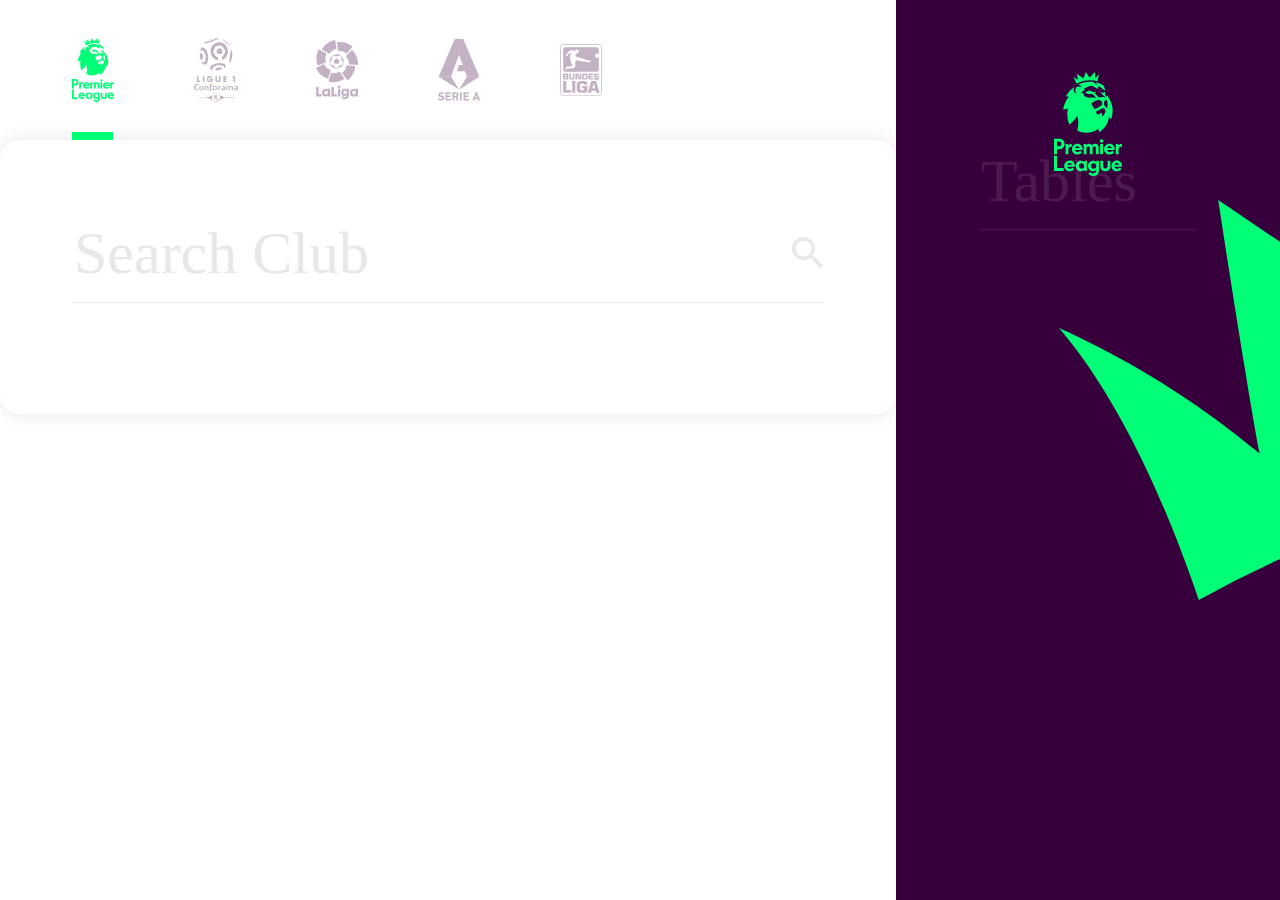
<file: www/index.html>
<!DOCTYPE html>
<html lang="fr">
<head>
	<meta charset="UTF-8">
	<title>Premier League</title>
	<meta name="viewport" content="width=device-width, initial-scale=1.0, maximum-scale=1.0">

	<link rel="stylesheet" type="text/CSS" href="css/libs/reset.css">
	<link rel="stylesheet" type="text/CSS" href="css/page1.css">
	<link rel="stylesheet" type="text/CSS" href="css/page2.css">
</head>
<body>

	<div class="page2">
		
		<section>
			<img class="cross" src="images/cross.svg" alt="croix">
		</section>
		<section>
			<div class="wrap1">
				<header>
				
					
					
				</header>
				<form action="">
					<input type="text" placeholder="Search Player" name="search" class="search_club">
					<input class="button" type="button" name="send">
				</form>

				<div class="ranks_container">
						<div class="ranks_header">
							<div class="picto">
								<p>#</p>
							</div>
							<div class="name">
								<p>Name</p>
							</div>
							<div class="nationality">
								<p>Nationality</p>
							</div>
							<div class="birth">
								<p>Date of birth</p>
							</div>
							<div class="position">
								<p>Position</p>
							</div>
						</div>
						
				
				</div>

			</div>
		</section>
	
	</div>

	<div class="page1">
		
		<section>
		<nav>
			<div class="wrap">
				<div class="img_container">
					
					<svg xmlns="http://www.w3.org/2000/svg" width="42" height="64" viewBox="0 0 42 64">
					    <path fill-rule="evenodd" d="M13.872 7.157a17.614 17.614 0 0 1 8.466-2.143c1.602 0 3.158.212 4.632.607.137-1.363.448-3.059 1.097-4.288-1.499 1.11-2.392 2.314-2.51 2.466-.034-.31-.172-2.363-.272-3.799-.605.631-2.938 3.127-3.346 3.538A473.63 473.63 0 0 1 19.65.006s-1.08 3.016-1.392 3.939c-.766-.504-3.092-2.055-4.094-2.724.194 1.277.533 3.332.624 3.76-.2-.147-1.306-1.102-3.026-1.86.943 1.082 1.655 2.72 2.109 4.036zm15.83 20.193c.066-1.275-.283-2.355-.283-2.355-.527.59-1.836 1.154-2.58 1.31-.377-.696-1.122-2.028-1.122-2.028 1.352-.043 3.57-1.874 3.57-1.874l1.645-.039c.72.818.89 1.694.89 1.694-.36 1.762-1.38 2.88-2.12 3.292zm-4.888-4.716c-.944-1.696-1.805-3.268-1.805-3.268s2.551-2.037 4.658-2.343c1.049.782 2.032 1.085 2.032 1.085l.003 2.115c-.787.62-3.23 2.633-4.888 2.41zm7.683-5.526c.764 1.737.924 3.851.093 5.289-.439-.96-1.024-1.487-1.617-2.123l-.01-2.123s.704-.374 1.534-1.043zm1.47 10.482l1.354 1.442c2.091-5.956.465-10.694-2.517-14.788l-.13.966-1.295-1.347s.24-.114.481-.392c.015-.11-.081-.776-.619-1.21-.522.127-.906.413-1.11.694-.715-.616-1.514-.853-1.514-.853.142.105.983 1.23 1.077 1.552.77.614 1.767 1.333 2.457 2.195-.545-.608-3.2-.756-4.422-.114 0 0-1.199-1.355-2.304-2.3-.23-.827.531-1.51.531-1.51s-.767-.02-1.502.667c-1.107-.786-2.504-1.164-2.504-1.164-1.549.23-2.61 1.277-2.61 1.277.378.227.86.5 1.272.655.862.323 1.648.223 2.176.22.422-.003 1.021.117 1.021.117s1.044.748 2.553 2.423c-2.295-.886-4.734.127-6.43-.689-1.978-.952-1.841-2.472-1.841-2.472s-1.346-.184-1.357-.207c0 0 .986-1.253 2.505-1.702l-.768-.628c.881-.735 2.502-1.669 5.022-2.016 0 0 1.127.401 3.422 1.993.397-.513.491-1.581.491-1.581 1.153.399 3.567 2.068 4.528 3.101-.507-1.17-.89-1.91-1.012-3.141-.593-.56-2.008-1.72-4.974-2.414.457.956.42 1.747.42 1.747-.546-.671-1.715-1.75-2.51-2.057a17.775 17.775 0 0 0-1.521-.065c-2.739 0-5.327.635-7.607 1.762h.002c1.207.066 2.013 1.04 2.288 1.815-.924-.694-2.371-1.002-3.231-.106-.86.888-.761 2.602.062 3.99-1.939-.944-1.93-3.423-1.268-4.428l-.003.002a16.268 16.268 0 0 0-5.213 5.948h.001l1.777.274c-2.017 2.215-3.41 6.159-3.41 8.017l2.844-.846c-.51 1.628-.663 7.16 1.046 9.918 0 0 2.238-1.475 4.767-5.239 1.08 3.374.577 6.191.01 8.972 4.567 2.483 9.884 1.088 12.982-1.063l.558 2.103c3.65-2.309 5.637-5.62 6.024-9.518zM16.97 59.41c-.95 0-1.663-.726-1.663-1.639 0-.96.712-1.662 1.663-1.662.928 0 1.64.702 1.64 1.662a1.62 1.62 0 0 1-1.64 1.64zm1.617-3.957c-.38-.585-1.022-.913-1.973-.913-1.687 0-3.161 1.475-3.161 3.231 0 1.78 1.474 3.301 3.161 3.301.88 0 1.592-.398 1.973-.96l.19.796h1.545v-6.275h-1.545l-.19.82zm5.895 3.957c-.927 0-1.664-.726-1.664-1.639 0-.96.737-1.662 1.664-1.662.927 0 1.663.702 1.663 1.662a1.64 1.64 0 0 1-1.663 1.64zm1.568-3.98c-.38-.539-1.045-.89-1.782-.89-1.807 0-3.28 1.404-3.28 3.231 0 1.85 1.426 3.301 3.232 3.301.69 0 1.308-.21 1.83-.749v.445c0 .936-.57 1.57-1.878 1.57-.831 0-1.473-.4-1.948-.844l-.975 1.334c.76.726 1.711 1.171 3.043 1.171.974 0 1.782-.327 2.376-.772.785-.609 1.117-1.428 1.117-2.6v-5.993H26.24l-.19.796zm-3.969-8.523v3.7h1.759V46.93c0-.702.357-1.124 1.046-1.124.594 0 .974.422.974 1.101h.001v3.7h1.76v-4.004c0-1.428-.928-2.435-2.283-2.435-.475 0-1.236.07-1.854.937l-.047.07-.048-.07c-.428-.633-1.046-.937-1.783-.937-1.188 0-1.569.983-1.569.983l-.19-.82h-1.545v6.275h1.759v-3.676c0-.702.356-1.124 1.046-1.124.594 0 .974.422.974 1.101zm6.418 3.7h1.758v-6.276H28.5v6.275zm.903-7.118c.618 0 1.093-.469 1.093-1.054 0-.61-.475-1.077-1.093-1.077s-1.094.468-1.094 1.077c0 .585.476 1.054 1.094 1.054zm7.915 13.603c.142-.679.76-1.1 1.497-1.1.713 0 1.307.445 1.45 1.1h-2.947zm4.683.655c0-2.13-1.593-3.278-3.138-3.278-2.068 0-3.375 1.57-3.375 3.326 0 1.943 1.449 3.277 3.422 3.277 1.07 0 2.068-.421 2.757-1.194l-1.069-1.077a2.261 2.261 0 0 1-1.712.726c-.784 0-1.426-.469-1.592-1.17h4.659c.048-.235.048-.446.048-.61zm-8.89.117c0 1.007-.571 1.546-1.355 1.546-.855 0-1.355-.469-1.355-1.546v-3.23h-1.758v3.348c0 2.341 1.71 3.09 3.113 3.09 1.379 0 3.114-.749 3.114-3.09v-3.349H33.11v3.231zM12.93 46.791c.142-.679.76-1.1 1.497-1.1.714 0 1.308.445 1.45 1.1H12.93zm4.683.656c0-2.131-1.593-3.278-3.138-3.278-2.068 0-3.375 1.569-3.375 3.325 0 1.943 1.45 3.277 3.422 3.277 1.07 0 2.069-.421 2.758-1.194L16.21 48.5a2.259 2.259 0 0 1-1.711.727c-.784 0-1.426-.47-1.592-1.172h4.658c.048-.234.048-.445.048-.608zM1.877 42.834h1.094c.951 0 1.64.491 1.64 1.429 0 .936-.689 1.451-1.64 1.451H1.877v-2.88zm0 4.66h1.189c2.02 0 3.494-1.195 3.494-3.231 0-2.014-1.498-3.185-3.494-3.185H0v9.53h1.877v-3.114zm38.031-.048c0-1.006.594-1.522 1.45-1.522.214 0 .403.024.618.07v-1.662a1.837 1.837 0 0 0-.5-.07c-.76 0-1.33.398-1.616.984l-.19-.914h-1.521v6.275h1.76v-3.16zm-38.03 4.168H0v9.295h5.966v-1.756H1.877v-7.539zm33.846-4.823h-2.947c.143-.679.76-1.1 1.497-1.1.713 0 1.308.445 1.45 1.1zm-4.777.703c0 1.943 1.45 3.277 3.423 3.277 1.069 0 2.067-.421 2.757-1.194l-1.07-1.077a2.26 2.26 0 0 1-1.711.727c-.784 0-1.426-.47-1.593-1.172h4.66c.047-.234.047-.445.047-.608 0-2.131-1.593-3.278-3.138-3.278-2.068 0-3.375 1.569-3.375 3.325zm-22.771 9.6c.143-.68.76-1.101 1.497-1.101.714 0 1.308.445 1.45 1.1H8.176zM9.72 54.47c-2.067 0-3.374 1.57-3.374 3.326 0 1.943 1.45 3.277 3.423 3.277 1.07 0 2.067-.421 2.756-1.194l-1.069-1.077a2.263 2.263 0 0 1-1.711.726c-.784 0-1.426-.469-1.593-1.17h4.66c.046-.235.046-.446.046-.61 0-2.13-1.592-3.278-3.138-3.278zm-.807-7.024c0-1.006.594-1.522 1.45-1.522.215 0 .403.024.618.07v-1.662a1.834 1.834 0 0 0-.499-.07c-.761 0-1.331.398-1.616.984l-.19-.914H7.153v6.275h1.76v-3.16z"/>
					</svg>

				</div>
				<div class="img_container">
					<svg xmlns="http://www.w3.org/2000/svg" width="44" height="64" viewBox="0 0 44 64">
					    <path fill-rule="evenodd" d="M4.633 52.19l.055-.013-.319-.797-.041.007c-.21.049-.425.076-.64.085a1.943 1.943 0 0 1-2.191-2.113 2.062 2.062 0 0 1 2.026-2.394 3.74 3.74 0 0 1 1.654.35l.054.028v-.996l-.016-.004a5.83 5.83 0 0 0-1.892-.237 3.537 3.537 0 0 0-2.534 1 3.108 3.108 0 0 0-.782 2.28 2.944 2.944 0 0 0 .868 2.12 3.563 3.563 0 0 0 2.61.819c.386-.01.77-.058 1.148-.135zm23.856-1.413c.155-.241.534-.337 1.304-.337 0 0 .195.006.263.006v.103c.027.229-.005.463-.094.677a.516.516 0 0 1-.238.22c-.187.095-.396.139-.604.126a.857.857 0 0 1-.592-.213.474.474 0 0 1-.039-.582zm-.427 1.42c.542.177 1.119.226 1.685.144.264-.03 1.136-.182 1.328-.85.071-.625.097-1.255.077-1.884v-.086a1.159 1.159 0 0 0-.722-1.243 2.632 2.632 0 0 0-1.11-.197 5.678 5.678 0 0 0-1.596.227l-.042.013.118.807.062-.023c.4-.176.832-.269 1.268-.278.66 0 .926.238.926.817l-.006.098a4.997 4.997 0 0 0-2.002.18 1.157 1.157 0 0 0-.816 1.086c.015.527.34.993.83 1.189zm14.83-1.648c.027.229-.005.463-.094.677a.516.516 0 0 1-.238.22c-.187.095-.396.139-.604.126a.853.853 0 0 1-.592-.213.474.474 0 0 1-.04-.582c.157-.241.538-.337 1.303-.337 0 0 .197.006.265.006v.103zm.372-2.271a2.632 2.632 0 0 0-1.11-.197 5.73 5.73 0 0 0-1.595.227l-.041.013.118.807.06-.023a3.353 3.353 0 0 1 1.268-.278c.66 0 .928.238.928.817 0 0-.003.057-.007.098a4.978 4.978 0 0 0-1.997.18 1.155 1.155 0 0 0-.822 1.086c.014.527.34.993.83 1.189.544.176 1.12.226 1.687.144.264-.03 1.136-.182 1.328-.85.071-.625.097-1.255.077-1.884v-.086a1.161 1.161 0 0 0-.724-1.243zm-7.359.34a1.605 1.605 0 0 0-1.272-.527h-.685a1.574 1.574 0 0 0-1.672 1.752l-.002.249c0 1.075 0 1.329-.049 2.087l-.003.055h1.233l-.008-.317-.025-.868-.021-.852v-.1a1.58 1.58 0 0 1 .127-.803.91.91 0 0 1 1.508 0c.112.252.155.53.125.804v.1l-.016.851-.032.868-.01.317h1.212l-.012-.282-.01-.739v-.682l.01-.759c.009-.144.045-.283.106-.414a.845.845 0 0 1 .212-.287.813.813 0 0 1 .547-.194.759.759 0 0 1 .746.509c.059.29.078.585.055.88 0 .649-.009 1.09-.057 1.707l-.02.205-.003.056h1.247l-.015-.236-.013-.791.003-.225v-.287l.02-.86a1.527 1.527 0 0 0-.617-1.454 2.021 2.021 0 0 0-1.13-.3 2.036 2.036 0 0 0-1.479.536zm-22.518 2.43l-.03.868-.01.318h1.213l-.016-.284c.004.01-.006-.736-.006-.736v-.685l.01-.685a1.573 1.573 0 0 0-1.67-1.754h-.69a1.572 1.572 0 0 0-1.668 1.752l-.003.248c0 1.077 0 1.332-.05 2.09l-.005.054h1.242l-.014-.318-.028-.868-.019-.85v-.1a1.56 1.56 0 0 1 .128-.803.907.907 0 0 1 1.506 0c.113.25.157.53.128.803v.1l-.018.85zM20.8 48.8c.66 0 1.07.527 1.07 1.373 0 .863-.424 1.423-1.08 1.423-.675 0-1.112-.54-1.112-1.373 0-.877.427-1.423 1.122-1.423zm-.393 3.556c.108.006.218.004.326-.008a2.109 2.109 0 0 0 2.326-2.168 2.048 2.048 0 0 0-2.278-2.132 2.11 2.11 0 0 0-2.29 1.913c-.007.079-.01.158-.007.237a2.044 2.044 0 0 0 1.923 2.158zM17.64 46.92a2.37 2.37 0 0 1 .803.105l.053.015.114-.796-.039-.015a4.903 4.903 0 0 0-1.09-.143 1.591 1.591 0 0 0-1.711 1.724l-.004.755.011 1.453-.021 1.792-.019 1.083v.248h1.203v-.253l-.029-1.052-.01-1.157v-.934s.01-.672.01-.856h1.176l.118-.801H16.92v-.275c.025-.592.268-.893.72-.893zm7.545 3.143v-.216c.018-.432.167-.948.768-.948.199.002.394.035.58.102l.061.036.126-.813-.044-.01a3.563 3.563 0 0 0-.886-.126c-1.24 0-1.74.51-1.74 1.759v.097c0 .756-.023 1.587-.05 2.023l-.012.267h1.241l-.022-.245a18.721 18.721 0 0 1-.029-1.107v-.21l.007-.609zm-16.683.11c0 .864-.425 1.424-1.078 1.424-.676 0-1.117-.54-1.117-1.373 0-.877.431-1.423 1.128-1.423.654 0 1.067.527 1.067 1.373zM7.415 48.05a2.105 2.105 0 0 0-2.286 1.907c-.006.081-.009.162-.006.243a2.039 2.039 0 0 0 2.244 2.15 2.11 2.11 0 0 0 2.317-1.88c.01-.096.013-.192.01-.288a2.05 2.05 0 0 0-2.28-2.132zm32.046-4.073h1.53v-5.83h-2.369v1.25h.839v4.58zm-6.66-1.295H30.91v-.975h1.751v-1.29h-1.75v-.945h1.857v-1.324h-3.384v5.83H32.8V42.68zm-6.245-.805v-3.73h-1.541v3.656a.934.934 0 0 1-1.04.971.945.945 0 0 1-1.052-1.05v-3.576H21.4v3.896c0 1.43 1.257 2.1 2.543 2.1 1.702 0 2.613-.935 2.613-2.267zm-10.028 2.292a2.825 2.825 0 0 0 2.407-3.192v-.318H16.01v1.218h1.338a1.299 1.299 0 0 1-1.296 1.035c-1.13 0-1.586-.792-1.586-1.78 0-1.06.451-1.87 1.45-1.87.59-.015 1.14.294 1.432.805l1.223-.669a2.839 2.839 0 0 0-2.638-1.462l-.096.001a3.04 3.04 0 0 0-2.941 3.136c-.003.063-.004.127-.003.19a2.989 2.989 0 0 0 3.052 2.926c.195.013.39.006.582-.02zm-7.671-.193h1.524v-5.828H8.857v5.828zm-2.46-1.322h-1.85v-4.506H3.024v5.83h3.373v-1.324zm17.716 18.438a.617.617 0 0 0-.619.619v.005c.002.34.277.613.619.612h.002a.62.62 0 0 0 .618-.62.62.62 0 0 0-.62-.616zm-1.807-1.875a7.75 7.75 0 0 0 .492-.974c.202-.402.28-.854.227-1.301-.012-.04-.066-.059-.099-.064-.17-.044-.157.433-.751 1.06a.556.556 0 0 0 .11-.321.569.569 0 0 0-.574-.568.57.57 0 1 0 0 1.14h.004a.573.573 0 0 0 .217-.045c-.129.118-.247.247-.397.34-1.026-.963-2.052-1.634-2.192-1.525-.112.092.043.178.213.387.543.566.906 1.28 1.045 2.05-.049.75-.3 1.474-.724 2.096a.105.105 0 0 0 .065.116c.122.03.251-.069.405-.205.12-.106.254-.22.396-.365.421-.445.84-.977.84-.977s-.004-.048.456.532c.173.225.325.466.455.719.415.764.334 1.151.465 1.151a.137.137 0 0 0 .103-.07c.166-.397.207-.836.12-1.258a5.075 5.075 0 0 0-.876-1.918zm3.788.302a4.078 4.078 0 0 1-4.078 4.073 4.077 4.077 0 0 1-4.085-4.068 4.076 4.076 0 0 1 4.077-4.074 4.076 4.076 0 0 1 4.086 4.067v.002zm-.741-2.999c-.007-.005-.01-.013-.017-.017l-.01-.014-.01-.007a4.468 4.468 0 0 0-2.248-1.316c-.05-.013-.094-.026-.144-.037l-.016-.004a4.68 4.68 0 0 0-.66-.08c-.077-.005-.152-.005-.232-.005-.08 0-.16 0-.24.005l-.077.007c-.055.003-.1.006-.155.011-.032.005-.06.008-.093.011-.049.005-.094.015-.135.022-.04.003-.072.01-.1.016a2.125 2.125 0 0 0-.233.046 3.5 3.5 0 0 1-.122.03c-.032.012-.067.02-.102.03l-.113.034c-.035.01-.07.024-.101.031-.036.018-.075.03-.111.043-.035.012-.071.028-.1.038-.039.014-.072.031-.112.049a2.012 2.012 0 0 0-.097.043c-.035.016-.074.032-.106.05-.029.016-.065.03-.096.047-.036.019-.065.036-.1.057a.634.634 0 0 0-.097.056c-.032.016-.06.036-.097.06-.031.016-.06.036-.092.055a.623.623 0 0 1-.094.064 1.492 1.492 0 0 1-.083.064.816.816 0 0 0-.094.068c-.032.024-.057.046-.087.07a.957.957 0 0 0-.085.072.569.569 0 0 0-.082.072c-.032.025-.059.05-.086.076-.024.027-.05.046-.075.072-.029.028-.057.06-.083.088l-.061.06-.003.005c-.068.073-.126.145-.188.222-.633.678-2.891 2.677-7.63 2.677H3.023v.293h7.865s5.216-.092 7.788 2.829c.007.01.014.017.022.026 0 .005.007.009.01.012l.006.007a4.479 4.479 0 0 0 2.1 1.278.252.252 0 0 0 .058.017.95.95 0 0 0 .094.025c.05.01.093.024.142.031l.015.005c.22.045.44.07.663.08a3.636 3.636 0 0 0 .543-.006l.158-.01.094-.012c.048-.007.097-.01.138-.02.036-.006.067-.01.1-.018.04-.007.083-.012.128-.024.034-.004.067-.016.097-.021a2.278 2.278 0 0 0 .22-.06c.043-.011.083-.02.128-.035.027-.012.065-.018.096-.034.037-.014.077-.025.12-.04.027-.014.06-.025.092-.039.039-.015.077-.027.113-.046.029-.015.06-.027.094-.044.033-.02.073-.035.11-.053.03-.013.06-.028.088-.044.037-.02.076-.038.11-.061.028-.017.062-.031.087-.05a3.062 3.062 0 0 0 .19-.12c.035-.02.068-.044.1-.065.028-.018.055-.04.08-.058a2.751 2.751 0 0 0 .177-.139c.029-.025.063-.052.1-.078.02-.024.046-.042.07-.061.03-.031.062-.061.098-.092.021-.022.042-.04.06-.062.036-.033.07-.071.103-.1a.583.583 0 0 1 .047-.05v-.004c.065-.072.133-.146.191-.222.634-.678 2.891-2.678 7.627-2.678h7.865v-.294h-7.865s-5.227.093-7.791-2.834zm2.329-26.155c-.125-.796-1.66-1.214-3.417-.934-1.762.28-3.088 1.156-2.956 1.952.126.798 1.653 1.213 3.42.932 1.763-.28 3.086-1.156 2.953-1.95zm-11.614-.167c.258 1.013 1.197 1.743 3.066 2.124a6.639 6.639 0 0 1-.798-2.43 23.478 23.478 0 0 1 5.625-2.807c2 .188 3.987.507 5.946.956.12.855.095 1.723-.07 2.571 1.576-1.038 2.13-1.994 1.84-3.181-.373-1.528-3.914-2.847-8.035-2.22-4.508.687-8.15 2.752-7.574 4.987zm19.547-5.056c.627.037 2.106-3.286 2.557-6.404a13.37 13.37 0 0 0-.659-7.06c-.368-.126-1.123 2.915-1.647 6.635-.52 3.716-.637 6.805-.25 6.829zM17.423 3.712c4.019-1.376 7.154-2.827 7.01-3.241a6.442 6.442 0 0 0-3.5-.38c.374.055.737.177 1.071.359l-4.252 1.907-5.086 1.329a1.112 1.112 0 0 1-.638-.35C10.71 4.342 9.87 5.244 9.893 5.46c.048.433 3.516-.368 7.53-1.748zM16.429.99a17.287 17.287 0 0 0-3.095 1.464A17.161 17.161 0 0 0 19.17.29c-.933.15-1.85.384-2.741.698zm15.68 3.932a41.808 41.808 0 0 0 4.016 3.44 14.36 14.36 0 0 0-3.415-4.225 15.697 15.697 0 0 0-3.169-2.184 6.302 6.302 0 0 0-1.402-.628c-.024.097 1.782 1.633 3.97 3.597zm-15.467 9.483a9.066 9.066 0 0 0 7.685 8.097s-.074-.866-.18-1.728c-.097-.856-.216-1.702-.216-1.702l-1.028.108a18.674 18.674 0 0 1-2.112-2.44 16.025 16.025 0 0 1-1.469-2.643s.438-1.55 1.013-2.98c.592-1.45 1.319-2.78 1.319-2.78a27.97 27.97 0 0 1 2.814-.491c1.529-.174 3.108-.187 3.108-.187.709.719 1.364 1.49 1.955 2.309a23.332 23.332 0 0 1 1.633 2.777c-.155.976-.415 1.931-.777 2.85a19.053 19.053 0 0 1-1.562 2.91l-.928.15s.126.816.186 1.653c.07.88.11 1.75.11 1.75a9.054 9.054 0 0 0 5.646-9.621c-.423-4.893-4.74-8.52-9.644-8.106-4.873.705-8.252 5.213-7.553 10.074zm11.784-1.374a2.991 2.991 0 0 0-3.293-2.653 2.96 2.96 0 0 0-2.613 3.225 2.965 2.965 0 0 0 3.239 2.66 2.962 2.962 0 0 0 2.667-3.232zM7.772 21.712c.904-.108 1.463-1.625 1.252-3.394-.212-1.767-1.12-3.11-2.024-3.001-.904.11-1.467 1.626-1.25 3.392.212 1.768 1.115 3.115 2.022 3.003zm3.93-4.284a28.65 28.65 0 0 1-.693 6.417 7.369 7.369 0 0 1-3.52.196c1.004 2.172 2.303 2.743 3.707 2.588 2.299-.257 3.28-4.839 2.846-9.024-.47-4.525-3.153-8.377-5.452-8.12-1.2.133-2.091 1.62-2.66 3.432a12.077 12.077 0 0 1 2.766-1.026 18.782 18.782 0 0 1 3.007 5.537z" />
					</svg>
				</div>
				<div class="img_container">
					<svg id="Calque_1" data-name="Calque 1" xmlns="http://www.w3.org/2000/svg" viewBox="0 0 830 1167.99"><title>la_liga</title><path class="cls-1" d="M372.22,0H375c1.54,1.34,3,2.9,3.14,5.06Q393.35,87,408.62,168.92c.89,2.75-.69,6-3.69,6.39a192.82,192.82,0,0,0-59,20.69,190.32,190.32,0,0,0-73.79,72.25c-1.09,1.92-2.54,4.13-5.05,4.05-3.34-.66-6.07-2.85-9-4.44q-69.25-40.25-138.54-80.43c-2-1.07-3.91-3-3.34-5.44,1.14-3.47,3.43-6.4,5.19-9.55A369.71,369.71,0,0,1,273,33,376.86,376.86,0,0,1,372.22,0Z"/><path class="cls-1" d="M465.17,41.29a371,371,0,0,1,249.35,88.05,39,39,0,0,1,4.92,4.52,5.31,5.31,0,0,1-1.16,6.44q-54.57,62.92-109.12,125.86c-1.13,1.21-2.41,2.62-4.21,2.57-2.29.15-3.87-1.76-5.5-3-41.23-35.91-98.5-52.5-152.54-44.13-2.05.2-4.42,1-6.2-.44-1.48-.86-1.9-2.64-2.12-4.21Q426.91,138,415.24,59.1c-.4-3-1.07-6-1.2-9.1a4.56,4.56,0,0,1,4.1-4.44A365.13,365.13,0,0,1,465.17,41.29Z"/><path class="cls-1" d="M54.4,186.35c1.88-1.13,4.05-.5,5.82.51Q134,226.51,207.91,266.07c3.13,1.43,3.1,5.49,1.22,7.95-26.46,48.13-30.35,108-10.3,159.08.67,2.15,2.17,4.5.94,6.73s-4,2.73-6.13,3.71q-76.69,29.41-153.33,59c-2.15,1-5,.82-6.39-1.35-1.69-3.26-2.73-6.82-4.07-10.24C2.63,416.7.49,333.68,23.47,258.07a372.23,372.23,0,0,1,28.32-68.35A8.81,8.81,0,0,1,54.4,186.35Z"/><path class="cls-1" d="M707.41,195.54c1.91-1.17,4.27-.29,5.74,1.18a368.31,368.31,0,0,1,95.72,146.5A375.21,375.21,0,0,1,830,457.54v19.85c-.25,3.47-.19,7-.87,10.42-.87,2.53-3.76,3.14-6.12,2.9-55.7-2.76-111.42-5.34-167.12-8.15-3.43.11-5.26-3.47-4.63-6.51,3.22-54.64-18.81-110.13-58.62-147.68-1.58-1.6-3.57-3.07-4.22-5.32-.38-2.11,1.1-3.81,2.41-5.25q55.29-58.18,110.54-116.42C703.33,199.39,705.08,197.12,707.41,195.54Z"/><path class="cls-1" d="M389.65,284.84c39.91-5.35,81.81,7.73,111.48,35a139.29,139.29,0,0,1-77.06,241.55c-39.05,4.86-79.86-7.86-109.13-34.18a139,139,0,0,1-23.76-181c21.94-33.39,58.79-56.48,98.47-61.34M301,351.66c4.94-3.78,10.57-6.48,16.17-9.12C310.71,356,307.5,371.14,309,386c12.13,5.66,24.49,10.87,36.47,16.84-13.1-2.36-26.1-5.25-39.16-7.8a82.52,82.52,0,0,0-19.45,40.46,97.68,97.68,0,0,1-7.6-16.37A127.89,127.89,0,0,0,306,501.31a107.22,107.22,0,0,1-3.28-17.13,84,84,0,0,0,38.84,21.21c9.36-9.78,18.18-20.08,27.66-29.74-6.31,11.86-13.19,23.43-19.73,35.17,7.6,13.11,19.17,23.66,32.44,30.85a111.24,111.24,0,0,1-17.35,2.1,128.88,128.88,0,0,0,85.76,0,115.91,115.91,0,0,1-17.22-2.13c13.27-7.19,24.84-17.74,32.44-30.84-6.56-11.75-13.4-23.35-19.77-35.21,9.46,9.66,18.34,19.88,27.58,29.75,14.66-3.24,28.11-10.92,39-21.18a112.88,112.88,0,0,1-3.28,17,127.54,127.54,0,0,0,26.64-82.05c-1.79,5.72-4.63,11-7.5,16.25-2.9-14.8-9.28-29.09-19.49-40.31-13.05,2.56-26.05,5.45-39.15,7.8,12-5.94,24.32-11.18,36.45-16.82,1.55-14.91-1.69-30.07-8.09-43.54,5.56,2.66,11.18,5.31,16.1,9.09A128.87,128.87,0,0,0,442.7,299.8c5.19,3.49,9.36,8.17,13.85,12.47l-.12.9-1-.78a80.77,80.77,0,0,0-43.15,5.84c-1.63,13.17-2.93,26.38-4.64,39.54-2.09-13.1-3.05-26.37-4.83-39.52a83.5,83.5,0,0,0-44.19-5.88c4.28-4.5,8.59-9,13.74-12.58A128.85,128.85,0,0,0,301,351.66Z"/><path class="cls-1" d="M407.52,363.77c18.81,13.58,37.54,27.28,56.37,40.84-7,22.12-14.39,44.13-21.44,66.24-23.24.15-46.48,0-69.72.07Q362,437.79,351.19,404.66q28.17-20.43,56.33-40.89Z"/><path class="cls-1" d="M449.39,900.56a28,28,0,0,1,21.89,4.18,27,27,0,0,1,11.53,25.33A27.85,27.85,0,0,1,462,953.92a26.89,26.89,0,0,1-26.94-8.06,28.13,28.13,0,0,1-2.87-32.71,27.27,27.27,0,0,1,17.16-12.59Z"/><path class="cls-1" d="M2.75,928.38H51.38v144.43h58.8v42.55H2.8q-.1-93.49,0-187Z"/><path class="cls-1" d="M305.06,928.36h48.63V1072.8c19.6.06,39.21-.12,58.82.09v42.42H305.06V928.36Z"/><path class="cls-1" d="M150,976a68.08,68.08,0,0,1,42-13.42,53.69,53.69,0,0,1,25.83,6.5,86.06,86.06,0,0,1,15.75,11.68V965.51H278.4v149.81H232.89v-14.45A64.22,64.22,0,0,1,187,1119c-15.68-.13-31.61-5.08-43.62-15.37-11.82-9.9-19.32-24.19-22.66-39.09a99.54,99.54,0,0,1-1.16-38.45c3.53-19.67,14.31-38.19,30.47-50.1m40.55,29.61a33.39,33.39,0,0,0-18.86,11.95c-9,11.62-9.57,28.28-3.55,41.39a32.37,32.37,0,0,0,22.34,18.42c15.07,3.33,32.21-3.46,39.79-17.16,8.8-15.49,5.36-37.49-9-48.46-8.56-6.66-20.23-8.56-30.68-6.14Z"/><path class="cls-1" d="M531.68,970.67c13.93-8.23,31.12-10,46.74-6.32,11.24,2.59,20.88,9.59,28.7,17.86V965.49h43.31v114.43c-.17,10.31.59,20.7-1,30.93-2.29,15.22-10,29.7-21.87,39.55-13.6,11.46-31.45,16.7-49,17.59H569.4c-15-.77-30.07-4.41-42.84-12.48-14.07-8.57-24.22-23.36-26.41-39.77h50.79c2.19,3.13,4.45,6.36,7.69,8.51,5.35,3.65,12.16,3.78,18.41,3.64,9.12-.45,19.13-3.45,24.55-11.32,4.74-6.83,3.53-15.55,3.43-23.37-9.11,7.65-19.89,13.49-31.56,16a61.44,61.44,0,0,1-38.79-5c-16.09-7.73-27.79-22.86-33.19-39.66a90.32,90.32,0,0,1,1.08-57.79c5.35-14.81,15.4-28.2,29.12-36.17m31.79,32c-9.85,2.71-17.21,11.23-20.08,20.83-4,13.1-2.44,28.75,6.85,39.3,9,10.27,24.84,11.84,36.94,6.59a33.17,33.17,0,0,0,16.68-16.53c4.72-10,4.38-21.9.38-32.06a29.82,29.82,0,0,0-17.1-17,39.22,39.22,0,0,0-23.67-1Z"/><path class="cls-1" d="M702.44,975.41a68,68,0,0,1,55-11.11c10.68,2.59,19.78,9.2,27.8,16.47V965.49H830v149.82H784.5V1100.9a64.26,64.26,0,0,1-18.32,12.44c-17.58,8-38.47,7.25-56.07-.26-16.16-6.91-28.54-21.13-34.5-37.52a97.45,97.45,0,0,1-4.23-50.62c3.75-19.57,14.77-37.88,31-49.53m39.12,30.35a33.3,33.3,0,0,0-16.73,10c-10.11,11.22-11.32,28.38-5.59,42,3.55,8.62,10.69,15.84,19.63,18.75,14.92,4.88,32.88-.83,41.64-14,10.34-15.29,7.56-38.43-7-50.15-8.79-7.22-21.11-9.25-32-6.52Z"/><path class="cls-1" d="M432.62,965.5h45.26v149.81H432.63V965.5Z"/><path class="cls-1" d="M157.35,481.31c3.18-1.86,6.69.45,7.53,3.72,21.57,51.16,66.79,91.57,120,107.37,3.21.48,5.72,3.61,4.36,6.83q-24.87,80-49.89,160a5,5,0,0,1-7.18,3.57A369.85,369.85,0,0,1,0,553.31V551a8.52,8.52,0,0,1,4.37-3.65q76.5-33,153-66.05Z"/><path class="cls-1" d="M601.31,502.38a13,13,0,0,1,3.78-.13q83,6.57,166,13a4.84,4.84,0,0,1,5,4.67A4.42,4.42,0,0,1,776,521c-5,72.36-32.33,142.87-76.92,200a368.79,368.79,0,0,1-74.72,72.27,4.88,4.88,0,0,1-6.87-.67,5.44,5.44,0,0,1-.39-.55q-47.68-64.9-95.33-129.85c-1.78-2.69-4.39-5-5.17-8.22-.46-2.93,2.31-4.56,4.3-6,44-32,72.77-83.65,76.91-137.83.17-2.82.09-6.75,3.44-7.73Z"/><path class="cls-1" d="M463.45,622.56c2.5-1.22,5.13.59,6.31,2.78Q516.34,694.79,563,764.17c2.65,3.29-.23,7.17-3.46,8.55C489,820.24,401.72,842,317.14,833.41a370.43,370.43,0,0,1-63.76-12,4.78,4.78,0,0,1-3.59-5.73A4.11,4.11,0,0,1,250,815q22.23-80.84,44.61-161.62a5.1,5.1,0,0,1,7.33-3.55,191.11,191.11,0,0,0,126.2-8c12.46-5.11,24.07-12,35.32-19.34Z"/></svg>
				</div>

				<div class="img_container">
					<svg id="Calque_1" data-name="Calque 1" xmlns="http://www.w3.org/2000/svg" viewBox="0 0 178.44 261.6"><title>serie_a</title><polygon class="cls-1" points="2.64 160.4 89.61 214.63 55.35 160.4 2.64 160.4"/><polygon class="cls-1" points="123.12 160.4 89.61 214.63 175.84 160.4 123.12 160.4"/><path class="cls-1" d="M203.74,160.71h0L134.83.31H99.06L30.54,160.71h52.7L117.13,67,133,110.63H117.13l-9,27.11h34.64l8.28,23Z" transform="translate(-27.9 -0.31)"/><path class="cls-1" d="M41.38,261.9a21.84,21.84,0,0,1-7.55-1.34,16.13,16.13,0,0,1-5.72-3.37.6.6,0,0,1-.05-.86l3.85-4.4c.2-.27.45-.29.75-.05a14.4,14.4,0,0,0,9,3.55,6.73,6.73,0,0,0,4.13-1.12,3.52,3.52,0,0,0,1.49-3,3,3,0,0,0-1.19-2.54A9.08,9.08,0,0,0,42,247.48l-1.83-.25q-10.87-1.51-10.88-10.33a9.62,9.62,0,0,1,3.31-7.64q3.31-2.89,8.89-2.89a18.56,18.56,0,0,1,11.7,3.6.45.45,0,0,1,.1.75l-3.09,4.61a.47.47,0,0,1-.7.14,14.68,14.68,0,0,0-8-2.63,5.07,5.07,0,0,0-3.42,1,3.43,3.43,0,0,0-1.19,2.71,3,3,0,0,0,1.25,2.46,9.23,9.23,0,0,0,4.12,1.34l1.83.25q10.83,1.47,10.83,10.43a9.79,9.79,0,0,1-3.52,7.85q-3.52,3-10,3Z" transform="translate(-27.9 -0.31)"/><path class="cls-1" d="M60,260.83V227.41a.44.44,0,0,1,.51-.5H82.59a.44.44,0,0,1,.51.5v5.42a.45.45,0,0,1-.51.51H67.76a.27.27,0,0,0-.3.3v6.84a.27.27,0,0,0,.3.3H80.11a.45.45,0,0,1,.51.51v5.37a.44.44,0,0,1-.51.5H67.76a.27.27,0,0,0-.3.31v7.14a.27.27,0,0,0,.3.3H82.6a.45.45,0,0,1,.51.51v5.41a.45.45,0,0,1-.51.51H60.52a.45.45,0,0,1-.51-.51Z" transform="translate(-27.9 -0.31)"/><path class="cls-1" d="M115.67,261.34h-7.2a.74.74,0,0,1-.75-.51l-5.92-12.61H97.19c-.2,0-.3.1-.3.31v12.3a.45.45,0,0,1-.51.51H90a.45.45,0,0,1-.51-.51V227.41a.44.44,0,0,1,.51-.5h13.73a12,12,0,0,1,8.48,3,10,10,0,0,1,3.21,7.72,10.43,10.43,0,0,1-1.62,5.8,10,10,0,0,1-4.5,3.77L116,260.73a.49.49,0,0,1,0,.41A.41.41,0,0,1,115.67,261.34Zm-12.41-19.45a4.78,4.78,0,0,0,3.39-1.16,4.47,4.47,0,0,0,0-6.22,4.8,4.8,0,0,0-3.39-1.16H97.18a.27.27,0,0,0-.3.3v7.95a.27.27,0,0,0,.3.3h6.08Z" transform="translate(-27.9 -0.31)"/><path class="cls-1" d="M121.32,260.83V227.41a.44.44,0,0,1,.5-.5h6.43a.44.44,0,0,1,.51.5v33.42a.45.45,0,0,1-.51.51h-6.43A.44.44,0,0,1,121.32,260.83Z" transform="translate(-27.9 -0.31)"/><path class="cls-1" d="M136.14,260.83V227.41a.44.44,0,0,1,.5-.5h22.07a.44.44,0,0,1,.51.5v5.42a.45.45,0,0,1-.51.51H143.87a.27.27,0,0,0-.3.3v6.84a.27.27,0,0,0,.3.3h12.36a.44.44,0,0,1,.5.51v5.37a.44.44,0,0,1-.5.5H143.87a.27.27,0,0,0-.3.31v7.14a.27.27,0,0,0,.3.3h14.84a.45.45,0,0,1,.51.51v5.41a.45.45,0,0,1-.51.51H136.64a.45.45,0,0,1-.5-.51Z" transform="translate(-27.9 -0.31)"/><path class="cls-1" d="M175.12,260.83,187,227.41a.62.62,0,0,1,.65-.5H194a.63.63,0,0,1,.66.5l11.64,33.42c.1.34,0,.51-.35.51h-6.59a.63.63,0,0,1-.65-.51l-2-6H184.69l-1.93,6a.63.63,0,0,1-.65.51h-6.63c-.35,0-.46-.17-.36-.51Zm11.64-12.35h8l-3.89-12h-.16Z" transform="translate(-27.9 -0.31)"/></svg>
				</div>

				<div class="img_container">
					<svg id="Calque_1" data-name="Calque 1" xmlns="http://www.w3.org/2000/svg" viewBox="0 0 234 289"><defs><style>.cls-1</style></defs><title>bundes_liga</title><path class="cls-1" d="M210,4a20,20,0,0,1,20,20V265a20,20,0,0,1-20,20H24A20,20,0,0,1,4,265V24A20,20,0,0,1,24,4H210m0-4H24A24,24,0,0,0,0,24V265a24,24,0,0,0,24,24H210a24,24,0,0,0,24-24V24A24,24,0,0,0,210,0Z"/><path class="cls-1" d="M216.3,114.22v27.62a12.41,12.41,0,0,1-12.41,12.41H30.14a12.41,12.41,0,0,1-12.41-12.41h0V30.14A12.41,12.41,0,0,1,30.14,17.73H203.9a12.41,12.41,0,0,1,12.41,12.41h0V56.72A12.38,12.38,0,1,0,216,74.23c.11-.1.21-.21.31-.31Zm-149.3,0,2.4,7c-4.17-2.13-17.6,3.87-22.4,5.47a23.77,23.77,0,0,0-4.28-3.18,4.4,4.4,0,0,0-3.84.75c-.28-.18-.64-.66-1.25.23-.4.58-.2.7.2,1-.18.3-.5.86-.68,1.22-.34-.1-.6-.47-1.07.42s0,1,.44,1.2c-1.35,2.74-3.58,4.4-4.93,7.24-.43-.17-.74-.37-1.17.75-.3.8,0,.93.47,1.17a21.58,21.58,0,0,0-.52,2.25.69.69,0,0,0-.87.42l0,.16c-.15,1.12,0,1.28.68,1.36v1.6c.38,1.65,1.85,2,2.7,1.32,4.6-3.5,8.14-5.8,10.74-7.68,6.83-.64,25.52-1.9,31-2.38,2.7.18,10.8-6.8,10.87-9.2a91.54,91.54,0,0,0-.25-11.11l-.78-10.8,1.27-.4.1-9.73,2.57.13a5.25,5.25,0,0,1,.29-1.1c6.62.72,19.08,2.7,27.38,2.1a4.92,4.92,0,0,1,4,1.62c2.13,1.8,17.6,3.42,30.5,3.5a7.93,7.93,0,0,0,5.09,5.14c.28.17.5,0,1.23-.35.4.44.64.67,1.4.27.6-.32.6-.6.4-1.1l.6-.4c.4.4.74.62,1.32.25s.64-.53.22-1.16c1.3-.86,8.88-6.53,8.88-6.53.27.28.44.43.6.4a2.8,2.8,0,0,0,1.1-.86c.1-.2-.12-.47-.36-.76l1.3-1c.23.3.42.46.58.4a1.47,1.47,0,0,0,.79-.74c.1-.18-.14-.48-.33-.74l.85-1c-.33-1.5-1.82-1.34-3.13-1.25-3.25.25-12.54,1.64-16.1,1.48-6.64-2.2-31.86-11.64-33.35-12.2a11.53,11.53,0,0,0-4.76-.72C110.07,75,97.21,72.24,96,71.92c-.34-.1-.2-.65-.3-1.07a65.11,65.11,0,0,0-10.14-1,110.41,110.41,0,0,0,2.08-16.21,4.39,4.39,0,0,0,2.09.77c1.6.17,3.26-1,5.28-1.8,1-.43,1.2.2,1.8-.18,1.34-.84,2-3.28,4-4.76,1.26-1,2.57-.7,3.1-1.86.9-1.93.46-3.3.1-5.35-.57-3.1-1.24-5.22-3.7-7.18a8.78,8.78,0,0,0-6-2.14c-2.93,0-7.84,1.4-10.52,8.17a37.74,37.74,0,0,0-7.36-3.74c-5.8-2.08-24.13,2-26.18,2.9a12.16,12.16,0,0,1,.16,1.8s-2.24.08-3.12,1.35c-4.3,6.25-9.25,15-9.25,15A5.55,5.55,0,0,0,34.3,60c-.87,1.84-1.68,2.07-3.5,3.25-1.26.42-.8,1.8-.08,1.76a7.47,7.47,0,0,0,3.85-1.85c-.73,2.23-3.34,3.8-3.42,4.7.27,1.2,3.08,2.88,6.74.1a13.71,13.71,0,0,0,3.22-2.81c.46-.56.7-3,1.22-4.72.82-.38,7-6,11.45-10.5L67.25,47.4S63.87,49,60.5,50.17c-5.63,20.92-5.2,30.14-2.24,31.1-2.3,4.14,3,21.1,5.8,28.23l1.37.24,1.58,4.5"/><path class="cls-1" d="M17.73,198.52H35.58c7.13,0,11-1.1,11-9.36,0-4.22-.85-7.22-5.83-7.53v-.37c4.44-.7,5.3-3.5,5.3-7.75,0-7.35-4-8.6-10.63-8.6H17.72Zm9-26.26h7.53c2.5.08,2.83.84,2.83,2.86,0,2.7-.76,3.23-3.9,3.23h-6.5Zm0,12.33h7c2.9,0,3.94.4,3.94,3.18s-1.2,3.4-4.12,3.4H26.7v-6.58m44.24-19.7v21.84c0,3.94-1.3,4.25-5.1,4.25s-5.93,0-5.93-3.85V164.9h-9v22.42c0,8.07,1.43,11.48,14.9,11.48,9.86,0,14.08-2.52,14.08-11.48V164.9h-9m23,7.8h.36l9.5,25.8H119V164.9h-9l.54,25.83h-.37l-9.63-25.83H85.4v33.62h9l-.54-25.8m30.22,25.8H142.3c9.37,0,12.33-4.34,12.33-13.53v-7c0-9.55-4.17-13-13.54-13h-17Zm9-25.8h7.84c3.14,0,4.54.9,4.54,5.24v7c0,3.54-1.22,5.74-4.54,5.74H133v-18"/><path class="cls-1" d="M168.3,172.26h15.3V164.9H159.34v33.62h24.57v-7.35h-15.6v-6.54h14.35V178.4H168.3v-6.14m32.9,5.54c-2.38-.17-3.68-.27-3.68-3,0-1.88.4-2.87,5.24-2.87,3.6,0,5,0,5,3.46h8.6V174c0-9.3-6.27-9.42-13.63-9.42-8.78,0-14.2.63-14.2,10.27s4.84,9.6,13.14,10.18l2,.13c4.22.27,4.7.22,4.7,3.14s-1.4,3.1-5.6,3.1c-4.4,0-5.64-.36-5.64-3.85h-8.6c0,11,5.7,11.2,14.25,11.2,14.8,0,14.57-5.47,14.57-11,0-7.7-2.46-9-12.4-9.7l-3.72-.27m-166,27.92H17.73v65.57h42.4v-15.2H35.23V205.7m32.6,0h17.5v65.58H67.83Z"/><path class="cls-1" d="M153.42,226.5c0-20.8-12.07-20.9-29-20.9-19.23,0-31.13,3.23-31.13,24.9v17c0,21.25,10.5,24.74,31.13,24.74,23.43,0,29-4,29-26.14V234.6H123.6v12.16h12.07c0,9.1-2.36,11.1-11.28,11.1-9.1,0-13.1-1.22-13.1-12.85V234.34c.17-10.57.52-14.42,13.1-14.42,5.25,0,10.93-.1,11.28,6.55h17.75M199.64,260l3.4,11.28h17.84L201,205.7H174.37L154.7,271.27h18.2L176.13,260Zm-3.5-12.77H179.88l8-28.4H188l8.13,28.4"/></svg>
				</div>
				
			</div>
		</nav>
	</header>
	<div class="section1_content">
		<div class="wrap">
			<form action="">
				<input type="text" placeholder="Search Club" name="search" class="search_club">
				<input class="button" type="button" name="send">
			</form>
			<div class="grid">
			
			</div>
	</div>
	</section>
	<section>
		<div class="wrap">
			<header>
				<img src="images/logotype-premier-league.svg" alt="logo">
			</header>
			<div class="ranks_container">
				<h1>Tables</h1>
				<div class="ranks">
					

				</div>		
			</div>
		</div>
		<div class="gradient">
		</div>
	</section>

	</div>
	
	<script src= "js/libs/jquery.js"> </script>
	<script src= "js/libs/mustache.min.js"> </script>
	<script src= "js/libs/moment.js"> </script>
    <script src= "js/script.js"> </script>
    <script src= "js/teams.js"> </script>
	<script src= "js/standings.js"> </script>
	<script src= "js/team_page_2.js"> </script>
</body>
</html>
</file>
<file: www/css/page1.css>
/*background image pour la couronne
margin left auto pour points

pseudo élément avec after pour dégradé

barre verte = pseudo élément

input type text dans un form, button background-image et un border:none
auto-complétion

display : grid

overflow: hidden pour enlever barre de scroll générale;


créer un compte sur l'api, noter les URL, faire une clé coté php
Plusieurs fichiers php possibles : 1 pour equipes, noms, etc...;
1 FICHIER PAR APPEL

quand on a trouvé la requete qu'on veut : clic droit : generer code php;

tester les url dans insomnia (GET)

clé dans header

pour injecter dans html : requete ajax :permet de lancer une requete de maniere asynchrone (contrairement au php). Permet de lancer des requetes sans que le site se recharge : modifier la vue snas recharger le site;

ex : team.php ==> team.js ==> index.html;
quand on clique sur tel element : écouteur d'evenement dans le js qui va appeler le php;

clic droit sur get à gauche : Js, JQuery;
Modifier l'url de l'ajax en localhost.

taper dans google moustache.js pour modele de templating
recuperer un tableau 
boucler 1 seul bloc

externaliser html

faire un tableau dynamique (for each...)
clubs[0]
		[name]
		[logo]
		[id]
	 [1]

appel ajax vers notre template avec comme parametre notre tableau

BIEN LIRE LA DOC DE L API ET DE MOUSTACHE
*/

body
{
	overflow: hidden;
}

.wrap
{
	padding:0 72px;
	margin-left: auto;
	margin-right: auto;
	box-sizing: border-box;
	height: 100%;
}

div.page1
{
	display:flex;
	overflow: hidden;
	z-index: 1;
}

nav div.img_container
{
 	margin-right: 80px;
 	height: 100%;
 	display: flex;
 	flex-direction: column;
 	justify-content: center;
 	position: relative;
}

nav{
	height:140px;
	display: flex;
}

nav div.wrap{
	display: flex;
	width: 100%;
	align-items: center;
}

div.section1_content
{
	border-radius: 20px;
	box-shadow: 0 0 20px 0 rgba(0, 0, 0, 0.1);
	background-color: #FFF;
}

form 
{
    border-bottom: 1px solid #e8e8e8;
    width:100%;
    display: flex;
    justify-content: space-between;
    align-items: center;
    padding: 80px 0 16px 0;
}

.search_club 
{
  width: 95%;
  height: 64px;
  font-family: Roboto;
  font-size: 60px;
  font-weight: 500;
  font-stretch: normal;
  font-style: normal;
  line-height: 1.07;
  letter-spacing: normal;
  color: #e8e8e8;
  border: 0;
}

::placeholder
{
	color: #e8e8e8;
}

form input.button
{
	border:none;
	background-image: url(../images/loupe.svg);
	width:32px;
	height: 32px;
	background-color: #FFF;

}

div.page1 section:nth-child(1)
{
	width:70%;
	height: 100vh;
  	overflow: auto;
}

div.square
{
	width: 188px;
	height: 176px;
	border-radius: 10px;
	background-color: #FFF;
	display: flex;
	flex-direction: column;
	justify-content: center;
	align-items: center;
	border: solid 0.9px rgba(0, 0, 0, 0.15);
	transition-duration: .2s; 
}

div.square:hover
{
	box-shadow: 0 0 20px 0 rgba(0, 0, 0, 0.15);
	border: solid 0.9px rgba(0, 0, 0, 0);
	transition-duration: .2s; 
}

div.square img
{
	width: 40.4px;
	margin-bottom: 8px;
}

div.square p
{
	width: 156px;
	height: 24px;
	font-family: Roboto;
	font-size: 16px;
	font-weight: 500;
	font-stretch: normal;
	font-style: normal;
	line-height: 1.5;
	letter-spacing: normal;
	text-align: center;
	color: #37003c;
}

div.grid
{
	margin: 63px 0;
	display: grid;
	grid-template-columns: repeat(4, 1fr);
	grid-template-rows: repeat(4, 1fr);
	grid-column-gap: 16px;
	grid-row-gap: 16px;
}

div.img_container.active:after
{
 	content: '';
 	width: 41px;
 	height: 8px;
 	background-color: #00ff77;
 	display: block;
 	margin-top: 24px;
 	position: absolute;
 	bottom: 0;
}

div.img_container svg path, div.img_container polygon
{
	 fill: #c3b2c4;
}

div.img_container.active svg path, div.img_container.active polygon
{
	 fill: #00ff77;
}

div.img_container 
{
	 width:42px;
}

div.square:last-of-type
{
	margin-bottom: 63px;
}

/*Section 2*/

div.page1 section:nth-child(2)
{
	width: 30%;
	background-image: url("../images/shape-premier-league.svg");
	background-color: #37003c;
	background-position: top 200px right 0;
	background-size: auto 400px;
  	height: 100vh;
  	overflow: auto;
  	background-repeat: no-repeat;
}

div.page1 section:nth-child(2) .wrap
{
	display: flex;
	flex-direction: column;
	align-items: center;
	padding:0 85px;
	z-index: 2;
	position: relative;
}

div.page1 header
{
	padding-top: 72px;
}

div.page1 header img
{
	width: 68px;
}

div.page1 div.ranks_container
{
	width: 100%;
	margin-top:-30px;
}

div.page1 div.ranks_container h1
{

	opacity: 0.1;
	font-family: Roboto;
	font-size: 60px;
	font-weight: 500;
	font-stretch: normal;
	font-style: normal;
	line-height: 1.07;
	letter-spacing: normal;
	color: #FFF;
	margin-bottom: 16px;
}

div.page1 div.rank
{
	border-bottom: 1px solid rgba(255, 255, 455, .1);
	font-size: 14px;
	font-weight: normal;
	font-stretch: normal;
	font-style: normal;
	line-height: 1.71;
	letter-spacing: normal;
	color: #FFF;
	font-family: Roboto;
	display: flex;
	align-items: center;
	padding: 8px 0;
	z-index: 3;
}

div.page1 div.rank div.logo img
{
	width: 17px;
}

div.page1 div.rank span
{
	width: 4px;
	height: 4px;
	border-radius: 40%;
	display: block;
	background-color: #FFF;
	margin: 0 10px;
}

div.logo
{
	display: flex;
	align-items: center;
	margin-right: 11px;
}

div.points
{
	margin-left: auto;
}

div.ranks
{
	border-top: 1px solid rgba(255, 255, 455, .1);
}

div.gradient
{
	width: 100%;
	height: 140px;
	background-image: linear-gradient(to top, rgba(55, 0, 60, 1) 0%, rgba(55, 0, 60, 0) 100%);
	position: absolute;
	z-index: 4;
	bottom: 0;
	display: block;
}
</file>
<file: www/css/page2.css>
div.page2 section:nth-child(1)
{
	width: 20%;
  	height: 100vh;
  	background-color: rgba(55, 0, 60, 0.9);
  	display: flex;
  	justify-content: flex-end;
  	align-items: center;
}

div.page2 section:nth-child(1) img
{
	margin-right: 32px;
}

div.page2 section:nth-child(2)
{
	width: 80%;
	background-color: #FFF;
	padding: 0 176px;
	overflow: auto;
}

div.page2
{
	display: flex;
	z-index:5;
	position: absolute;
	width: 100%;
	height: 100vh;
	overflow: hidden;
	transform: translateX(100%);
	transition-duration: .8s;
}

body
{
	position: relative;
}

div.page2.active
{
	display: flex;
	z-index:5;
	position: absolute;
	width: 100%;
	height: 100vh;
	overflow: hidden;
	transform: translateX(0%);
	transition-duration: .8s;
}

div.page2 header img
{
	width: 127.9px;
  	height: 150.5px;
  	margin-right: 74.8px;
}

div.page2 header
{
	padding-top: 80px;
	display: flex;
}

div.page2 header h1
{
	font-family: Roboto;
	font-size: 60px;
	font-weight: 500;
	font-stretch: normal;
	font-style: normal;
	line-height: 1.07;
	letter-spacing: normal;
	color: #37003c;
	margin-bottom: 16px;
}

div.page2 header p
{
	font-family: Roboto;
	font-size: 14px;
	font-weight: normal;
	font-stretch: normal;
	font-style: normal;
	line-height: 1.71;
	letter-spacing: normal;
	color: #37003c;
}

div.page2 header p span:first-child
{
	font-weight: bold;
}

div.page2 form
{
	padding: 97.5px 0 16px 0;
}

div.page2 div.ranks_container
{
	margin-top: 39px;
}

div.page2 div.ranks_header
{
	display: flex;

	font-family: Roboto;
	font-size: 14px;
	font-weight: normal;
	font-stretch: normal;
	font-style: normal;
	line-height: 1.14;
	letter-spacing: normal;
	color: #37003c;
	margin-bottom: 8px;
}

div.page2 div.ranks_header div.picto
{
	text-align: center;
	margin-left: 16px;
	width: 37px;
  	height: 16px;
}

div.page2 div.ranks_header div, div.page2 div.rank div
{
	width: 135px;
  	margin-right: 50px;
}

div.page2 div.ranks_header div.name, div.page2 div.rank div.name
{
	margin-right: 113px;
}

div.page2 div.rank div.picto span
{
	font-family: Roboto;
    font-size: 14px;
    font-weight: 500;
    font-stretch: normal;
    font-style: normal;
    line-height: 1.14;
    letter-spacing: normal;

    text-align: center;
    color: #FFF;
    position: absolute;
    top: 0;
    left: 0;
    right: 0;
    bottom: 0;
    margin:auto;
    transform: translateY(25%);
}

div.page2 div.rank div.picto 
{
	position: relative;
	width: 37px;
	height: 32px;

}

div.page2 div.rank
{
	padding: 20px 0 20px 16px;
	border-radius: 5px;
  	border: solid 1px #e8e8e8;
  	display: flex;
  	align-items: center;
  	margin-bottom: 8px;
}

div.page2 div.rank.active
{
	display: none;
}

div.page2 div.rank div.nationality
{
	display: flex;
	align-items: center;
} 

div.page2 div.rank div.nationality img
{
	width: 24px;
  	height: 16px;
  	margin-right: 8px;
}

div.page2 div.rank div.name p
{

    font-family: Roboto;
    font-size: 18px;
    font-weight: bold;
    font-stretch: normal;
    font-style: normal;
    line-height: 1.33;
    letter-spacing: normal;
    color: #37003c;
}

div.page2 div.rank div p
{
	font-family: Roboto;
    font-size: 14px;
    font-weight: normal;
    font-stretch: normal;
    font-style: normal;
    line-height: 1.71;
    letter-spacing: normal;
    color: #37003c;
}
</file>
